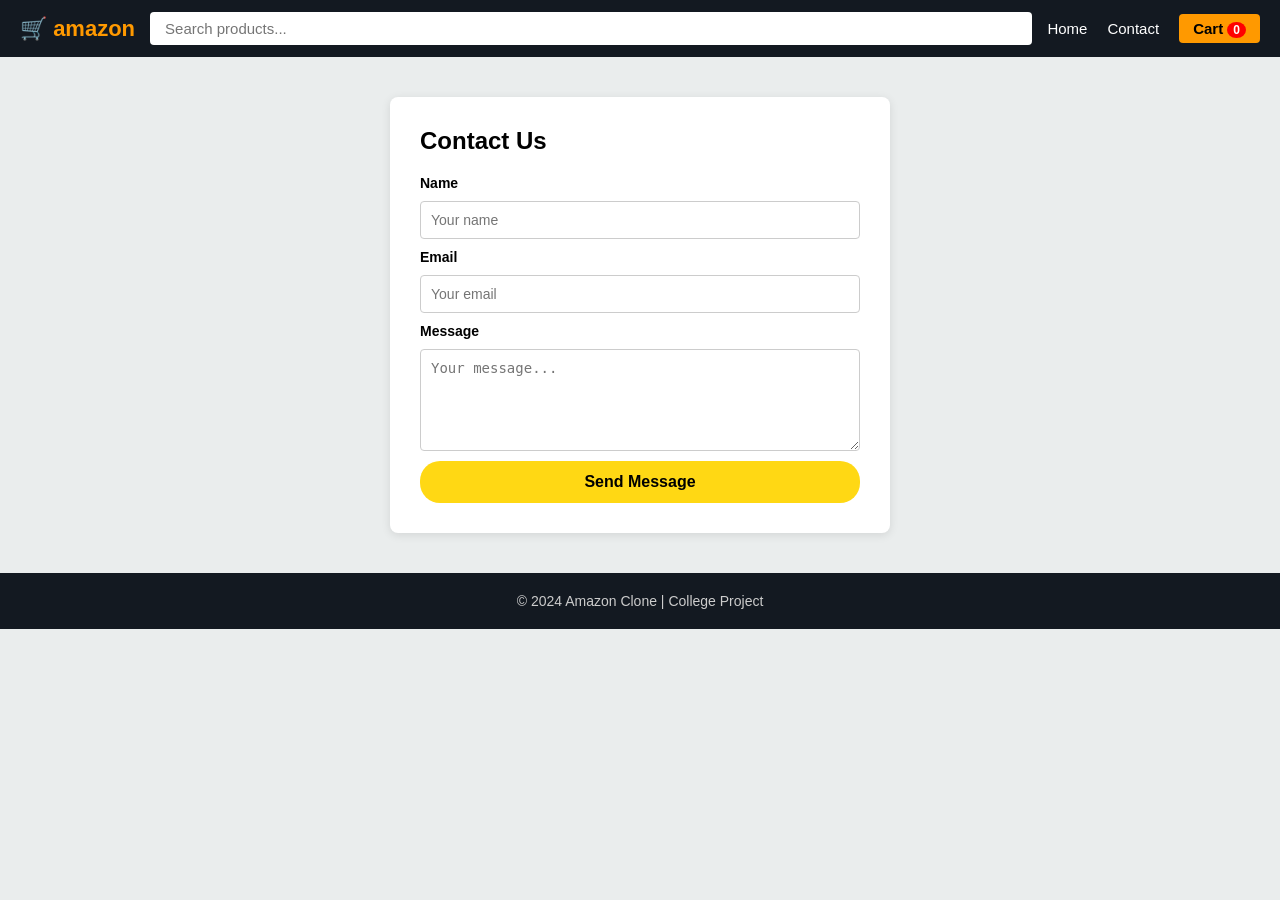
<file: contact.html>
<!DOCTYPE html>
<html lang="en">
<head>
  <meta charset="UTF-8" />
  <meta name="viewport" content="width=device-width, initial-scale=1.0"/>
  <title>Contact - Amazon Clone</title>
  <link rel="stylesheet" href="style.css" />
</head>
<body>

  <!-- NAVBAR -->
  <nav class="navbar">
    <a href="index.html" class="logo">🛒 <span>amazon</span></a>
    <input class="search" type="text" placeholder="Search products..." />
    <div class="nav-links">
      <a href="index.html">Home</a>
      <a href="contact.html">Contact</a>
      <a href="cart.html" class="cart-link">
        Cart <span class="badge" id="cart-count">0</span>
      </a>
    </div>
  </nav>

  <!-- CONTACT FORM -->
  <div class="contact-page">
    <h2>Contact Us</h2>
    <div id="success-msg" class="success" style="display:none;">
      ✅ Message Sent! We'll reply soon.
    </div>
    <form class="contact-form" onsubmit="sendMessage(event)">
      <label>Name</label>
      <input type="text" placeholder="Your name" required />
      <label>Email</label>
      <input type="email" placeholder="Your email" required />
      <label>Message</label>
      <textarea rows="5" placeholder="Your message..." required></textarea>
      <button type="submit">Send Message</button>
    </form>
  </div>

  <!-- FOOTER -->
  <footer class="footer">
    <p>© 2024 Amazon Clone | College Project</p>
  </footer>

  <script src="script.js"></script>
</body>
</html>
</file>
<file: style.css>
* { margin: 0; padding: 0; box-sizing: border-box; }
body { font-family: Arial, sans-serif; background: #eaeded; }

/* ===== NAVBAR ===== */
.navbar {
  display: flex;
  align-items: center;
  background: #131921;
  padding: 12px 20px;
  gap: 15px;
  position: sticky;
  top: 0;
  z-index: 100;
  flex-wrap: wrap;
}

.logo {
  color: white;
  text-decoration: none;
  font-size: 22px;
  font-weight: bold;
}

.logo span { color: #ff9900; }

.search {
  flex: 1;
  padding: 8px 15px;
  border-radius: 4px;
  border: none;
  font-size: 15px;
  min-width: 150px;
}

.nav-links {
  display: flex;
  gap: 20px;
  align-items: center;
}

.nav-links a {
  color: white;
  text-decoration: none;
  font-size: 15px;
}

.nav-links a:hover { color: #ff9900; }

.cart-link {
  background: #ff9900;
  padding: 6px 14px;
  border-radius: 4px;
  color: #000 !important;
  font-weight: bold;
}

.badge {
  background: red;
  color: white;
  border-radius: 50%;
  padding: 1px 6px;
  font-size: 12px;
}

/* ===== SLIDER ===== */
.slider {
  display: flex;
  align-items: center;
  justify-content: center;
  height: 300px;
  background: #1a1a2e;
  color: white;
  position: relative;
  gap: 30px;
  text-align: center;
  transition: background 0.5s;
}

.slider > button {
  background: rgba(255,255,255,0.3);
  border: none;
  color: white;
  font-size: 28px;
  padding: 10px 16px;
  cursor: pointer;
  border-radius: 4px;
}

.slider > button:hover { background: rgba(255,255,255,0.6); }

.slide-text h2 { font-size: 32px; margin-bottom: 8px; }
.slide-text p  { font-size: 16px; margin-bottom: 15px; color: #ddd; }

.shop-btn {
  background: #ff9900;
  color: #000;
  border: none;
  padding: 10px 25px;
  font-size: 15px;
  font-weight: bold;
  border-radius: 4px;
  cursor: pointer;
}

.dots {
  position: absolute;
  bottom: 15px;
  display: flex;
  gap: 8px;
}

.dot {
  width: 11px;
  height: 11px;
  border-radius: 50%;
  background: rgba(255,255,255,0.4);
  cursor: pointer;
}

.dot.active { background: #ff9900; }

/* ===== PRODUCTS ===== */
.section-title {
  padding: 20px;
  font-size: 22px;
  color: #131921;
}

.products {
  display: grid;
  grid-template-columns: repeat(auto-fill, minmax(220px, 1fr));
  gap: 20px;
  padding: 0 20px 20px;
}

.card {
  background: white;
  border-radius: 8px;
  padding: 15px;
  text-align: center;
  box-shadow: 0 2px 8px rgba(0,0,0,0.1);
  transition: transform 0.2s;
}

.card:hover { transform: translateY(-4px); }

.card img {
  width: 100%;
  height: 180px;
  object-fit: cover;
  border-radius: 6px;
  margin-bottom: 10px;
}

.card h4 { font-size: 15px; margin-bottom: 8px; color: #333; }
.price { font-size: 20px; font-weight: bold; color: #B12704; margin-bottom: 12px; }

.card button {
  background: #ffd814;
  border: none;
  padding: 9px 20px;
  border-radius: 20px;
  font-size: 14px;
  cursor: pointer;
  font-weight: bold;
  width: 100%;
}

.card button:hover { background: #f7ca00; }

/* ===== CART PAGE ===== */
.cart-page {
  max-width: 700px;
  margin: 30px auto;
  padding: 20px;
  background: white;
  border-radius: 8px;
}

.cart-page h2 { margin-bottom: 20px; font-size: 24px; }

.cart-item {
  display: flex;
  align-items: center;
  gap: 15px;
  padding: 15px 0;
  border-bottom: 1px solid #eee;
}

.cart-item img {
  width: 80px;
  height: 80px;
  object-fit: cover;
  border-radius: 6px;
}

.item-info { flex: 1; }
.item-info h4 { margin-bottom: 5px; }
.item-info p  { color: #666; font-size: 14px; }

.item-right {
  display: flex;
  flex-direction: column;
  align-items: flex-end;
  gap: 8px;
}

.remove-btn {
  background: none;
  border: 1px solid red;
  color: red;
  padding: 4px 10px;
  border-radius: 4px;
  cursor: pointer;
  font-size: 13px;
}

.remove-btn:hover { background: red; color: white; }

.cart-total {
  text-align: right;
  padding-top: 20px;
}

.cart-total h3 { font-size: 22px; margin-bottom: 15px; }

.checkout-btn {
  background: #ffd814;
  border: none;
  padding: 12px 30px;
  font-size: 16px;
  font-weight: bold;
  border-radius: 20px;
  cursor: pointer;
}

.checkout-btn:hover { background: #f7ca00; }

.empty-cart {
  text-align: center;
  padding: 60px 20px;
}

.empty-cart h3 { font-size: 22px; margin-bottom: 15px; color: #555; }
.empty-cart a {
  background: #131921;
  color: white;
  padding: 10px 25px;
  border-radius: 4px;
  text-decoration: none;
}

/* ===== CONTACT PAGE ===== */
.contact-page {
  max-width: 500px;
  margin: 40px auto;
  background: white;
  padding: 30px;
  border-radius: 8px;
  box-shadow: 0 2px 10px rgba(0,0,0,0.1);
}

.contact-page h2 { margin-bottom: 20px; font-size: 24px; }

.contact-form {
  display: flex;
  flex-direction: column;
  gap: 10px;
}

.contact-form label { font-weight: bold; font-size: 14px; }

.contact-form input,
.contact-form textarea {
  padding: 10px;
  border: 1px solid #ccc;
  border-radius: 4px;
  font-size: 14px;
  width: 100%;
}

.contact-form input:focus,
.contact-form textarea:focus {
  outline: none;
  border-color: #ff9900;
}

.contact-form button {
  background: #ffd814;
  border: none;
  padding: 12px;
  font-size: 16px;
  font-weight: bold;
  border-radius: 20px;
  cursor: pointer;
}

.contact-form button:hover { background: #f7ca00; }

.success {
  background: #d4edda;
  color: #155724;
  padding: 15px;
  border-radius: 6px;
  text-align: center;
  font-size: 16px;
  margin-bottom: 15px;
}

/* ===== FOOTER ===== */
.footer {
  background: #131921;
  color: #ccc;
  text-align: center;
  padding: 20px;
  margin-top: 30px;
  font-size: 14px;
}

/* ===== RESPONSIVE ===== */
@media (max-width: 600px) {
  .search { width: 100%; order: 3; }
  .nav-links { gap: 10px; }
  .slide-text h2 { font-size: 22px; }
  .slider { height: 220px; gap: 10px; }
  .products { grid-template-columns: 1fr 1fr; gap: 10px; }
  .cart-item { flex-wrap: wrap; }
}
</file>
